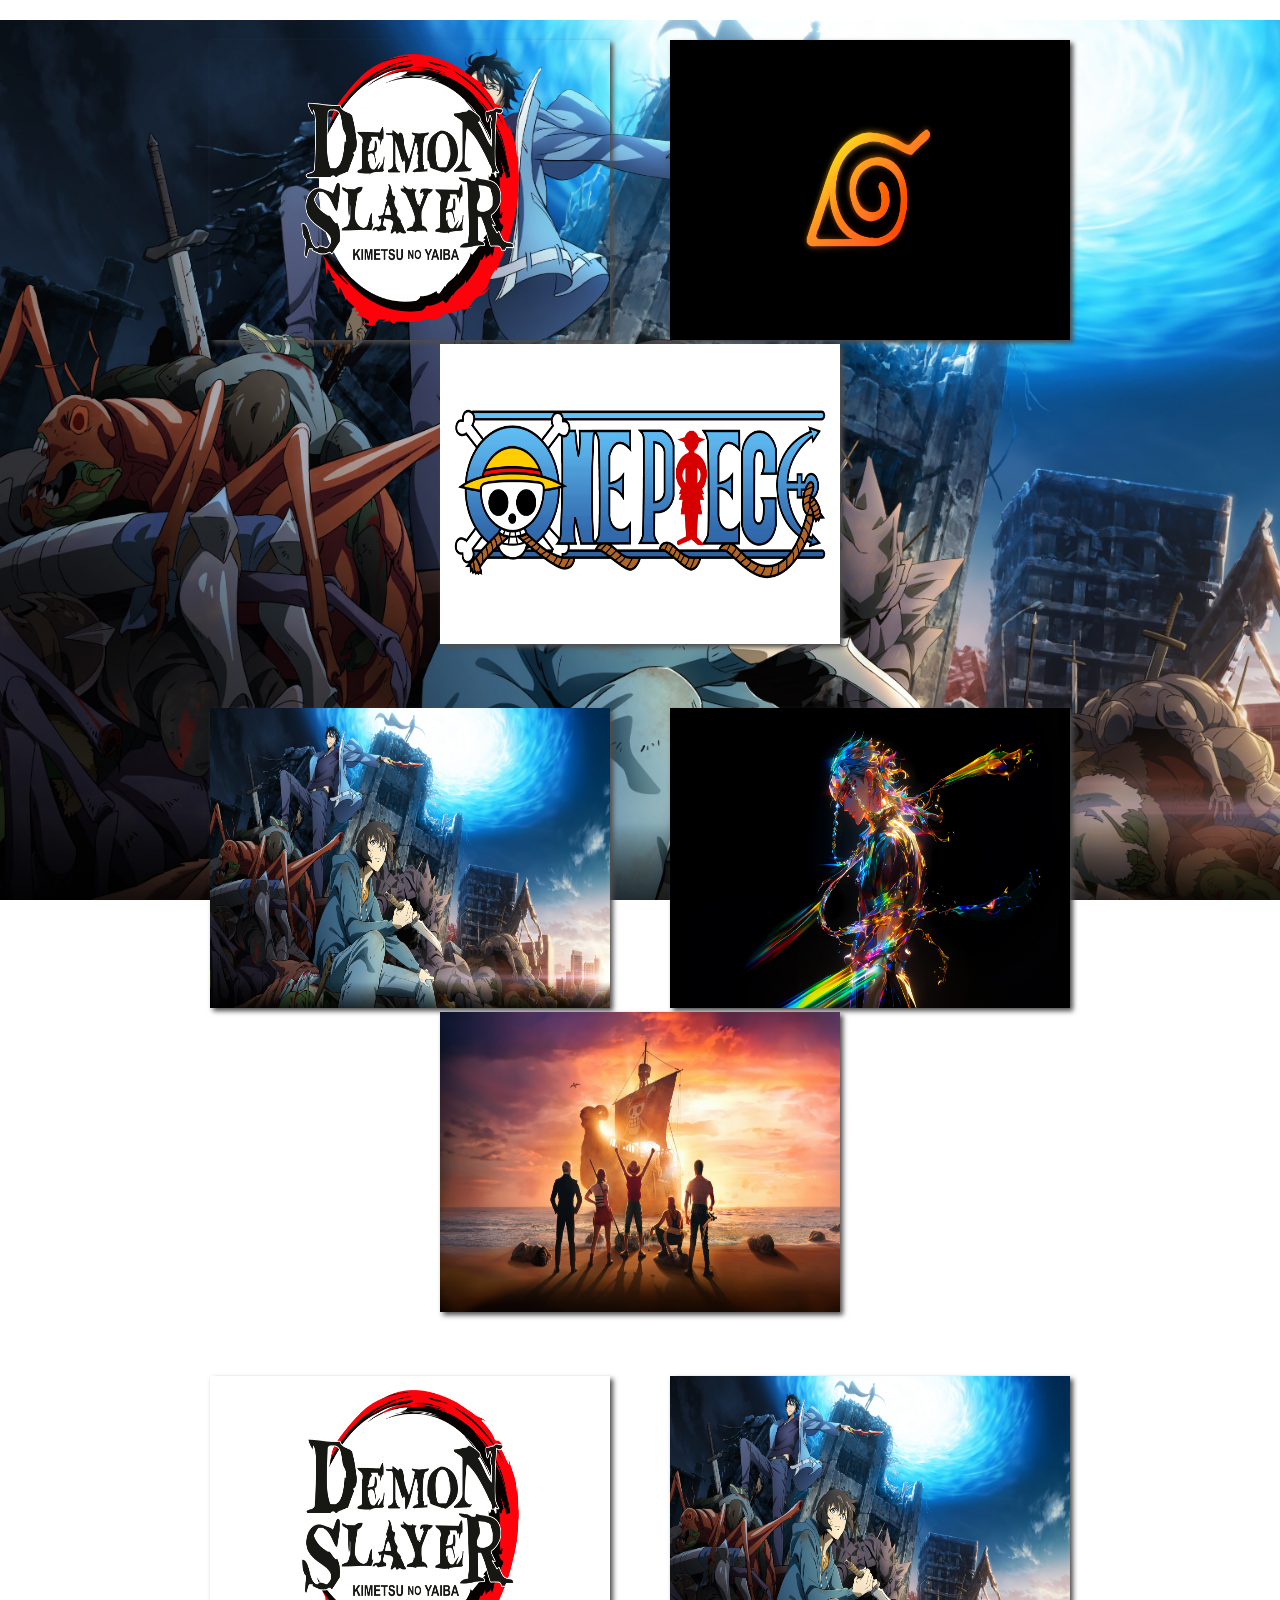
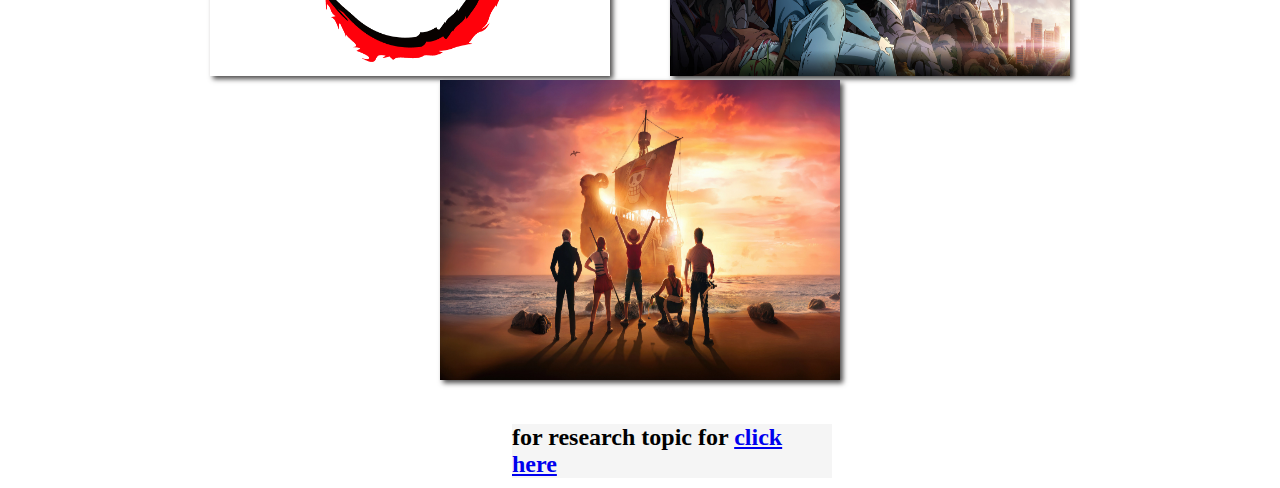
<file: day8/index.html>
<!DOCTYPE html>
<html lang="en">
<head>
    <meta charset="UTF-8">
    <meta name="viewport" content="width=device-width, initial-scale=1.0">
    <title>workshop</title>
    <link rel="stylesheet" href="./style.css">
</head>
<body>
    <div class="parent">
        <div class="child1">
           <div class="child"><img src="./images/Demon.png" alt=""></div> 
           <div class="child"> <img src="./images/naruto.jpg" alt=""></div>
           <div class="child"><img src="./images/One-Piece-Logo.jpg" alt=""></div> 
        </div>
        <div class="child2">
            <div class="child"><img src="./images/solo leveling.jpg" alt=""></div>
           <div class="child"><img src="./images/tengen.jpg" alt=""></div> 
          <div class="child"><img src="./images/straw hat.jpg" alt=""></div>  
        </div>
        <div class="child3">
            <div class="child"><img src="./images/Demon.png" alt=""></div>
            <div class="child"><img src="./images/solo leveling.jpg" alt=""></div>
            <div class="child"><img src="./images/straw hat.jpg" alt=""></div>
        </div>
        <div class="research">
            <h2>for research topic for <a href="./research.html">click here</a></h2>
        </div>
    </div>
    
</body>
</html>
</file>
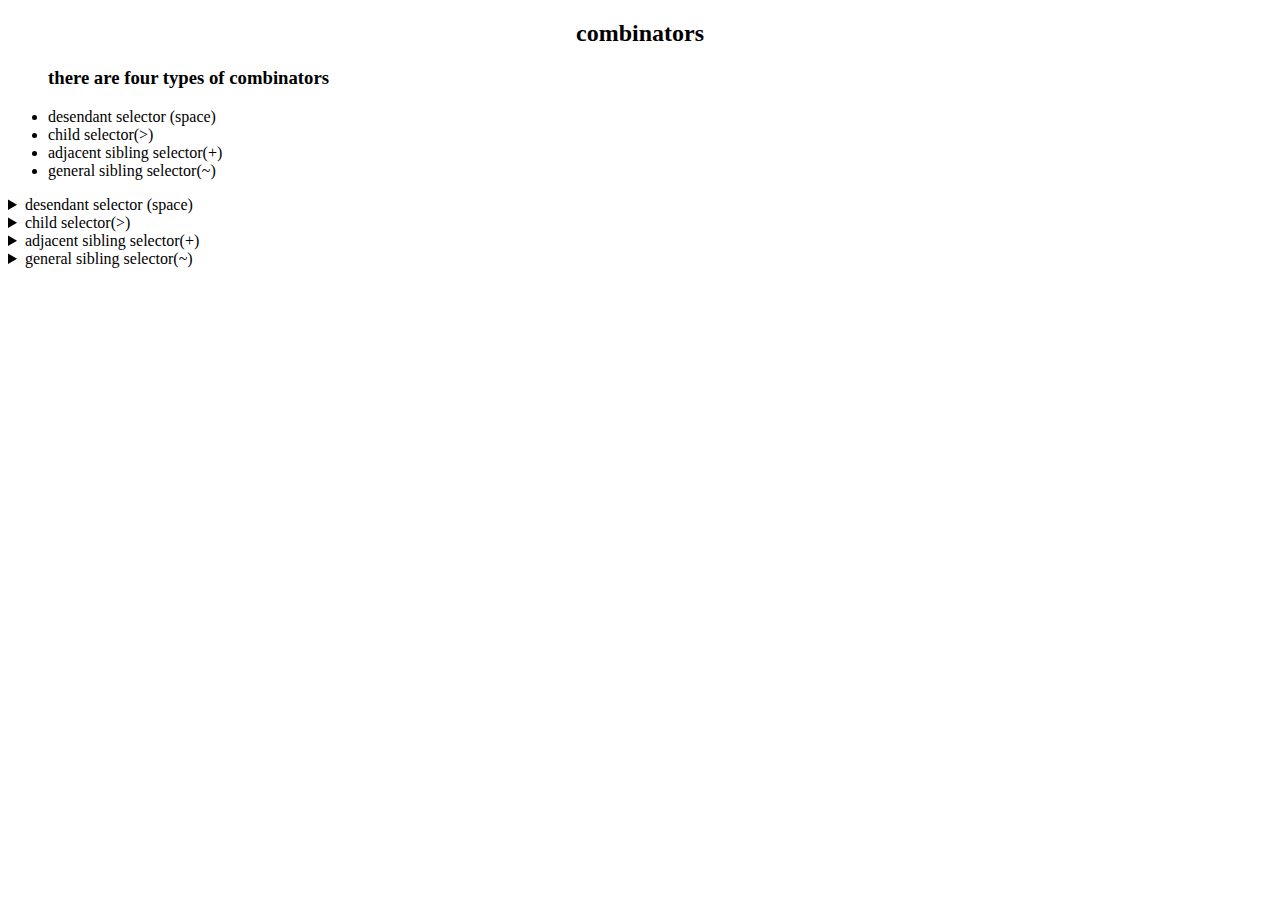
<file: day8/combinators.html>
<!DOCTYPE html>
<html lang="en">
<head>
    <meta charset="UTF-8">
    <meta name="viewport" content="width=device-width, initial-scale=1.0">
    <title>combinators</title>
</head>
<body>
    <center><h2>combinators</h2></center>
    <ul> <h3>there are four types of combinators</h3>
        <li>desendant selector (space)</li>
        <li>child selector(>)</li>
        <li>adjacent sibling selector(+)</li>
        <li>general sibling selector(~)</li>
    </ul>
    <details><summary>desendant selector (space)</summary>
    <p>The descendant selector matches all elements that are descendants of a specified element.

        The following example selects all p elements inside div elements</p>
</details>
<details>
    <summary>child selector(>)</summary>
    <p>The child selector selects all elements that are the children of a specified element.
    
        The following example selects all p elements that are children of a div element</p>
</details>
<details>
    <summary>adjacent sibling selector(+)</summary>
    <p>The adjacent sibling selector is used to select an element that is directly after another specific element.

        Sibling elements must have the same parent element, and "adjacent" means "immediately following"</p>
</details>
<details>
    <summary>general sibling selector(~)</summary>
    <p>The general sibling selector selects all elements that are next siblings of a specified element</p>
</details>
</body>
</html>
</file>
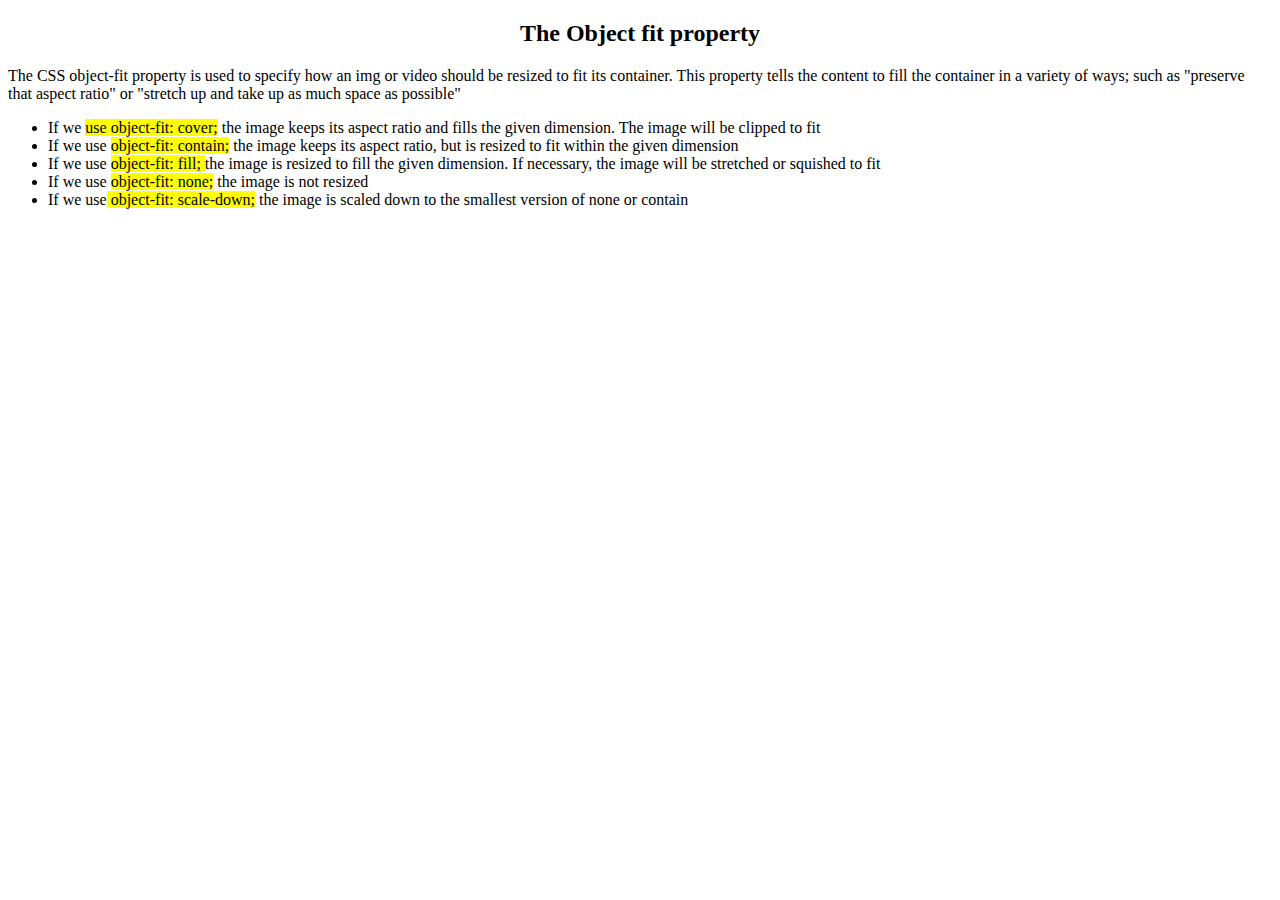
<file: day8/objectfit.html>
<!DOCTYPE html>
<html lang="en">
<head>
    <meta charset="UTF-8">
    <meta name="viewport" content="width=device-width, initial-scale=1.0">
    <title>objectfit</title>
</head>
<body>
    <center><h2>The Object fit property</h2></center>
    <p>The CSS object-fit property is used to specify how an img or  video  should be resized to fit its container.

        This property tells the content to fill the container in a variety of ways; such as "preserve that aspect ratio" or "stretch up and take up as much space as possible"</p>
    <ul>
        <li>If we <mark>use object-fit: cover;</mark>  the image keeps its aspect ratio and fills the given dimension. The image will be clipped to fit</li>
        <li>If we use <mark> object-fit: contain;</mark> the image keeps its aspect ratio, but is resized to fit within the given dimension</li>
        <li>If we use <mark> object-fit: fill; </mark>the image is resized to fill the given dimension. If necessary, the image will be stretched or squished to fit</li>
        <li>If we use <mark>object-fit: none;</mark> the image is not resized</li>
        <li>If we use<mark> object-fit: scale-down;</mark> the image is scaled down to the smallest version of none or contain</li>
    </ul>
</body>
</html>
</file>
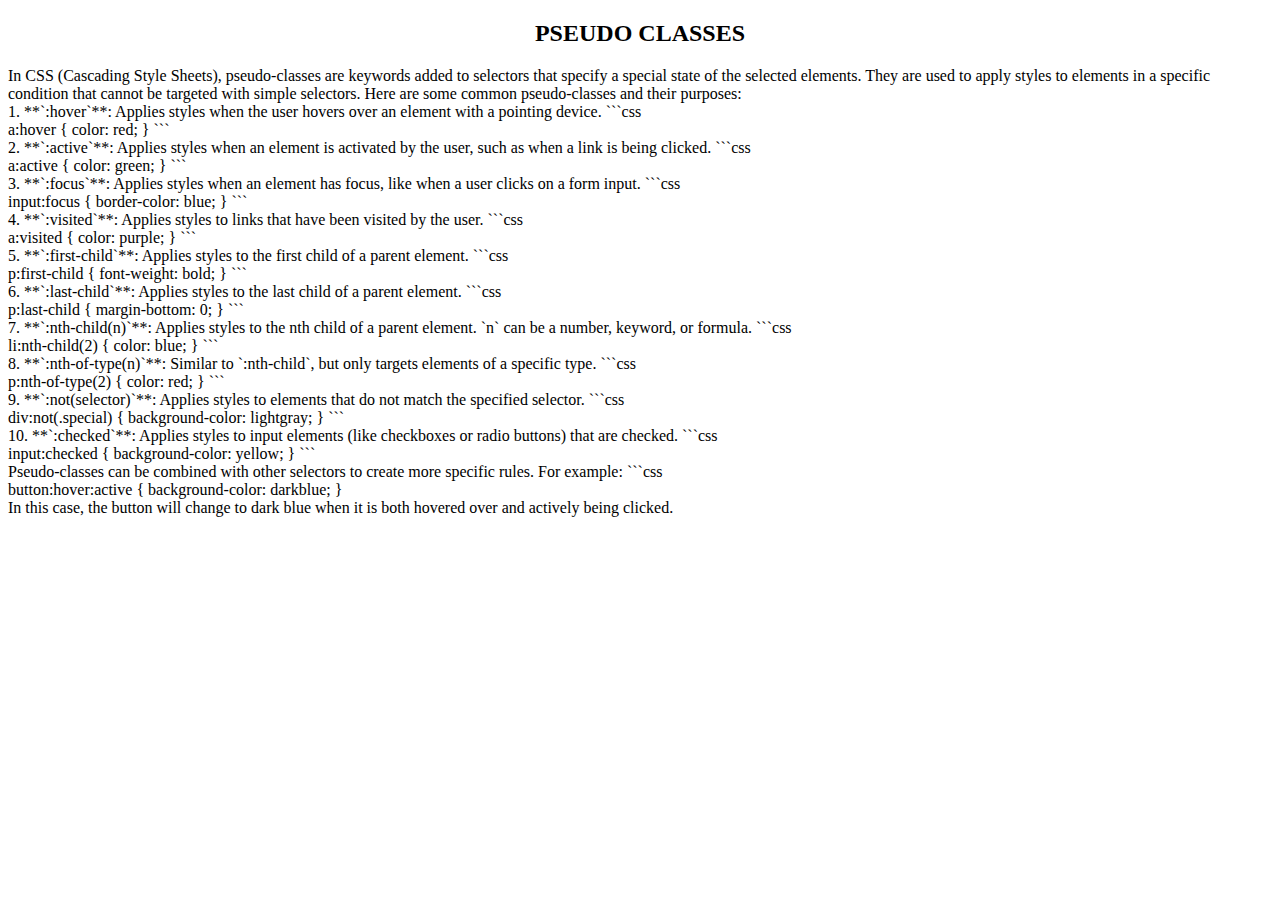
<file: day8/pseudoclasses.html>
<!DOCTYPE html>
<html lang="en">
<head>
    <meta charset="UTF-8">
    <meta name="viewport" content="width=device-width, initial-scale=1.0">
    <title>pseudoclasses</title>
</head>
<body>
    <center><h2>PSEUDO CLASSES</h2></center>
    <p>In CSS (Cascading Style Sheets), pseudo-classes are keywords added to selectors that specify a special state of the selected elements. They are used to apply styles to elements in a specific condition that cannot be targeted with simple selectors. 

        Here are some common pseudo-classes and their purposes: <br>
        
        1. **`:hover`**: Applies styles when the user hovers over an element with a pointing device.
           ```css <br>
           a:hover {
             color: red;
           }
           ```
        <br>
        2. **`:active`**: Applies styles when an element is activated by the user, such as when a link is being clicked.
           ```css <br>
           a:active {
             color: green;
           }
           ```
        <br>
        3. **`:focus`**: Applies styles when an element has focus, like when a user clicks on a form input.
           ```css <br>
           input:focus {
             border-color: blue;
           }
           ```
        <br>
        4. **`:visited`**: Applies styles to links that have been visited by the user.
           ```css <br>
           a:visited {
             color: purple;
           }
           ```
        <br>
        5. **`:first-child`**: Applies styles to the first child of a parent element.
           ```css <br>
           p:first-child {
             font-weight: bold;
           }
           ```
        <br>
        6. **`:last-child`**: Applies styles to the last child of a parent element.
           ```css <br>
           p:last-child {
             margin-bottom: 0;
           }
           ```
        <br>
        7. **`:nth-child(n)`**: Applies styles to the nth child of a parent element. `n` can be a number, keyword, or formula.
           ```css <br>
           li:nth-child(2) {
             color: blue;
           }
           ```
        <br>
        8. **`:nth-of-type(n)`**: Similar to `:nth-child`, but only targets elements of a specific type.
           ```css <br>
           p:nth-of-type(2) {
             color: red;
           }
           ```
        <br>
        9. **`:not(selector)`**: Applies styles to elements that do not match the specified selector.
           ```css <br>
           div:not(.special) {
             background-color: lightgray;
           }
           ```
        <br>
        10. **`:checked`**: Applies styles to input elements (like checkboxes or radio buttons) that are checked.
            ```css <br>
            input:checked {
              background-color: yellow;
            }
            ```
        <br>
        Pseudo-classes can be combined with other selectors to create more specific rules. For example:
        ```css <br>
        button:hover:active {
          background-color: darkblue;
        }<br>
        In this case, the button will change to dark blue when it is both hovered over and actively being clicked.</p>
</body>
</html>
</file>
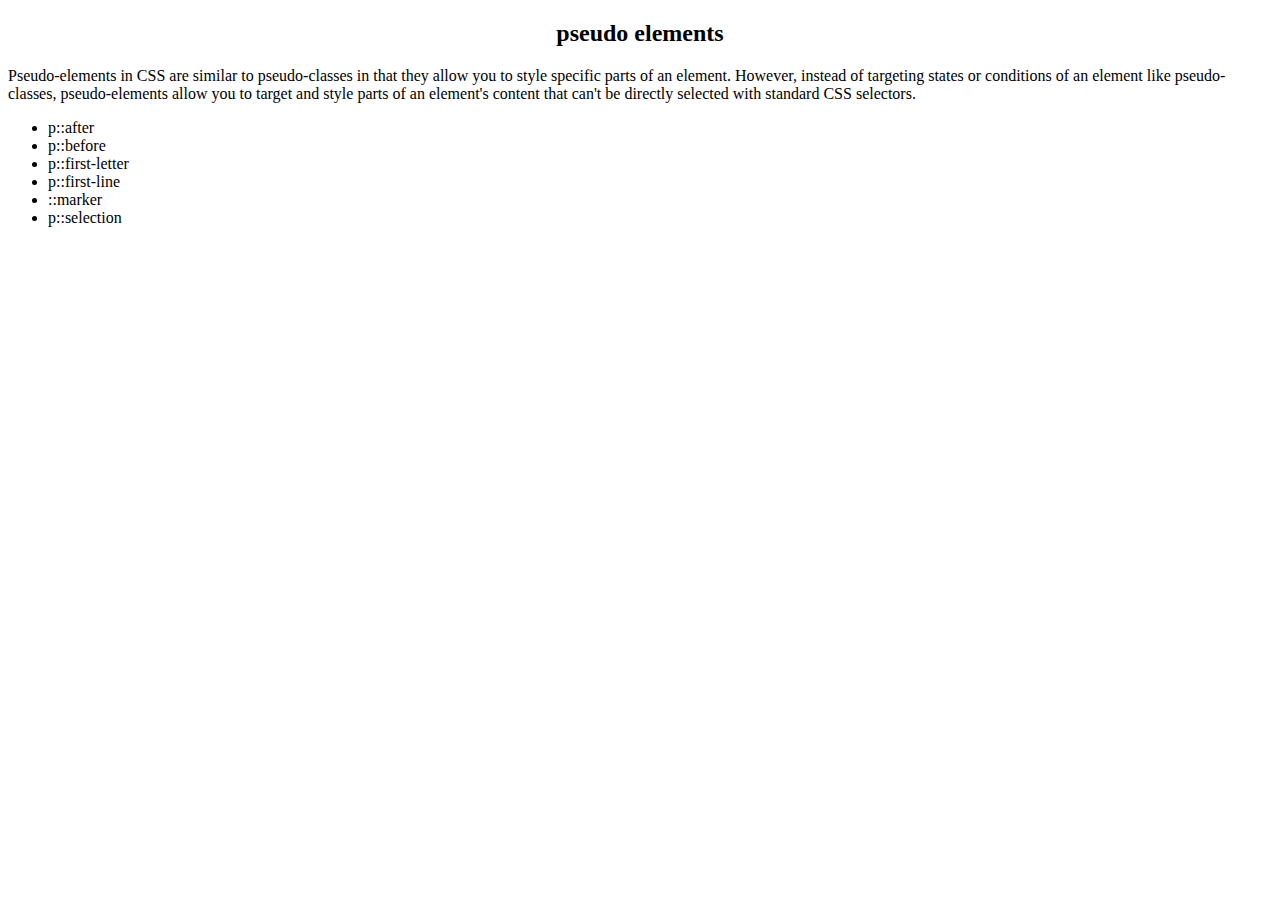
<file: day8/pseudoelements.html>
<!DOCTYPE html>
<html lang="en">
<head>
    <meta charset="UTF-8">
    <meta name="viewport" content="width=device-width, initial-scale=1.0">
    <title>pseudo elements</title>
</head>
<body>
    <center><h2>pseudo elements</h2></center>
    <p>Pseudo-elements in CSS are similar to pseudo-classes in that they allow you to style specific parts of an element. However, instead of targeting states or conditions of an element like pseudo-classes, pseudo-elements allow you to target and style parts of an element's content that can't be directly selected with standard CSS selectors.</p>
    <ul>
        <li>	p::after</li>
        <li>p::before</li>
        <li>p::first-letter</li>
        <li>p::first-line</li>
        <li>::marker</li>
        <li>p::selection</li>
        
    </ul>
</body>
</html>
</file>
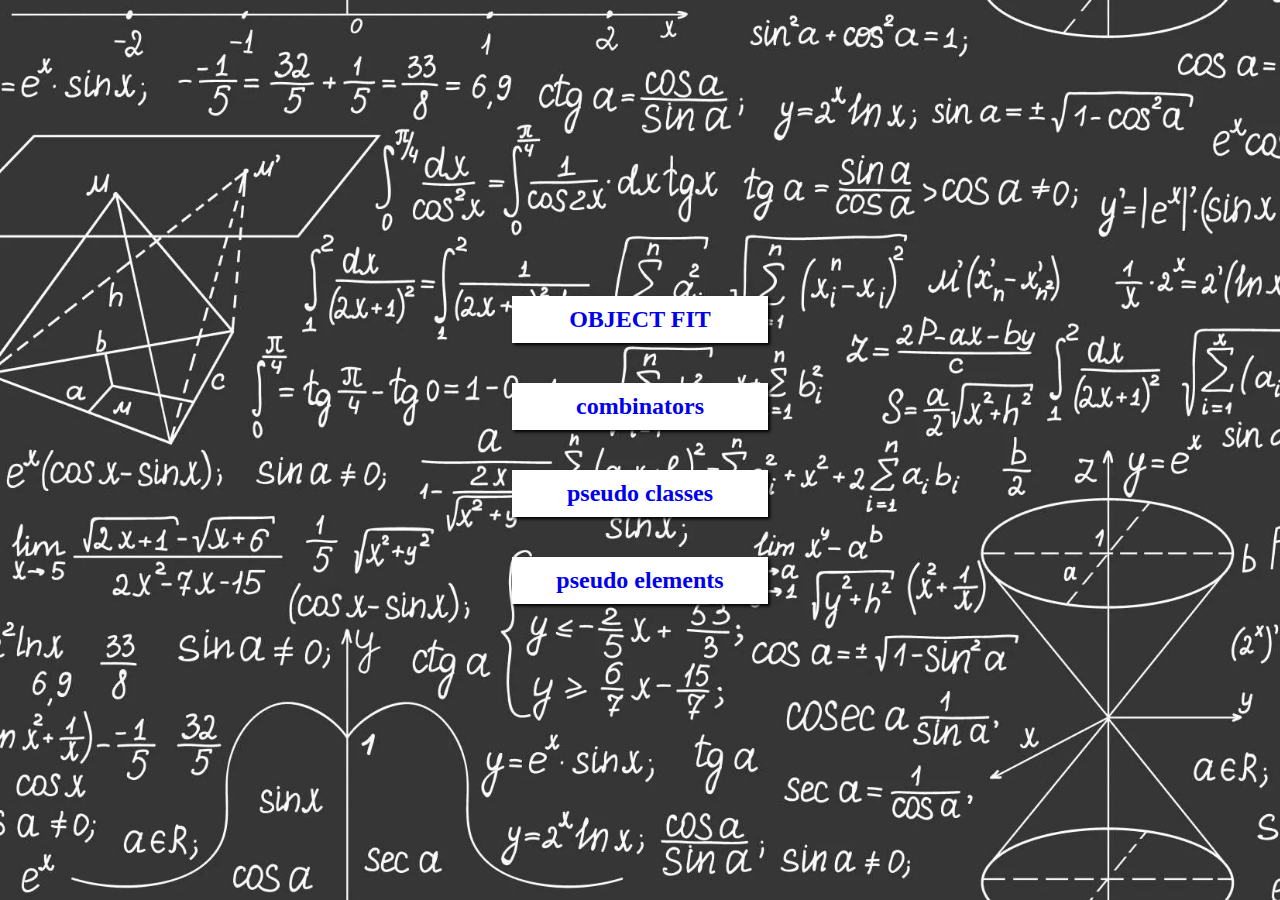
<file: day8/research.html>
<!DOCTYPE html>
<html lang="en">
<head>
    <meta charset="UTF-8">
    <meta name="viewport" content="width=device-width, initial-scale=1.0">
    <title>r1</title>
    <link rel="stylesheet" href="./research.css">
</head>
<style>
    a{
        text-decoration: none;
    }
</style>
<body>
    <div class="research">
        <div class="child child1"><h2><a href="./objectfit.html" target="_blank">OBJECT FIT</a></h2></div>
        <div class="child child2">
            <h2><a href="./combinators.html" target="_blank">combinators</a></h2>
        </div>
        <div class="child child3">
            <h2><a href="./pseudoclasses.html" target="_blank">pseudo classes</a></h2>
        </div>
        <div class="child child4">
            <h2><a href="./pseudoelements.html" target="_blank">pseudo elements</a></h2>
        </div>
    </div>
</body>
</html>
</file>
<file: day8/style.css>
*{
    box-sizing: border-box;
    margin: 0;
}
.child1{
    display: flex;
    padding: 20px;
    gap: 5%;
}
.child2{
    display: flex;
    padding: 20px;
    gap: 5%;
}
.child3{
    display: flex;
    padding: 20px;
    gap: 5%;
}
img{
    width: 400px;
    height: 300px;
    display: inline-block;
    overflow: hidden;
    position: relative;
    box-shadow: 3px 3px 5px rgb(78, 77, 77);
    cursor: pointer;
    transition: all 1.1s;
}
.parent{
    align-items: center;
    flex-wrap: wrap;
    background-image: url(./images/solo\ leveling.jpg);
    background-size: cover;
    background-attachment: fixed;
    position: relative;

}
.child1,.child2,.child3{
    justify-content: center;
    margin: 20px 20px;
    flex-wrap: wrap;
}
.child:hover img{
    transform: scale(1.2);
}
.research{
    background-color: whitesmoke;
    justify-content: center;
    width: 25%;
    align-items: center;
    margin-left: 40%;
    margin-bottom: 10px;
}
</file>
<file: day8/research.css>
*{
    box-sizing: border-box;
    margin: 0;
    padding: 0;
}
.child{
    width: 20%;
    gap: 20px;
    padding: 10px;
    box-shadow: 2px 2px 3px black;
    background-color: white;
}
.research{
    height: 100vh;
    background-image: url(./images/calc.webp);
    position: relative;
    background-repeat: no-repeat;
    background-attachment: fixed;
    background-size: cover;
    display: flex;
    flex-direction: column;
    justify-content: center;
    align-items: center;
}
.child1,.child2,.child3,.child4{
    margin: 20px;
    text-align: center;
}
</file>
